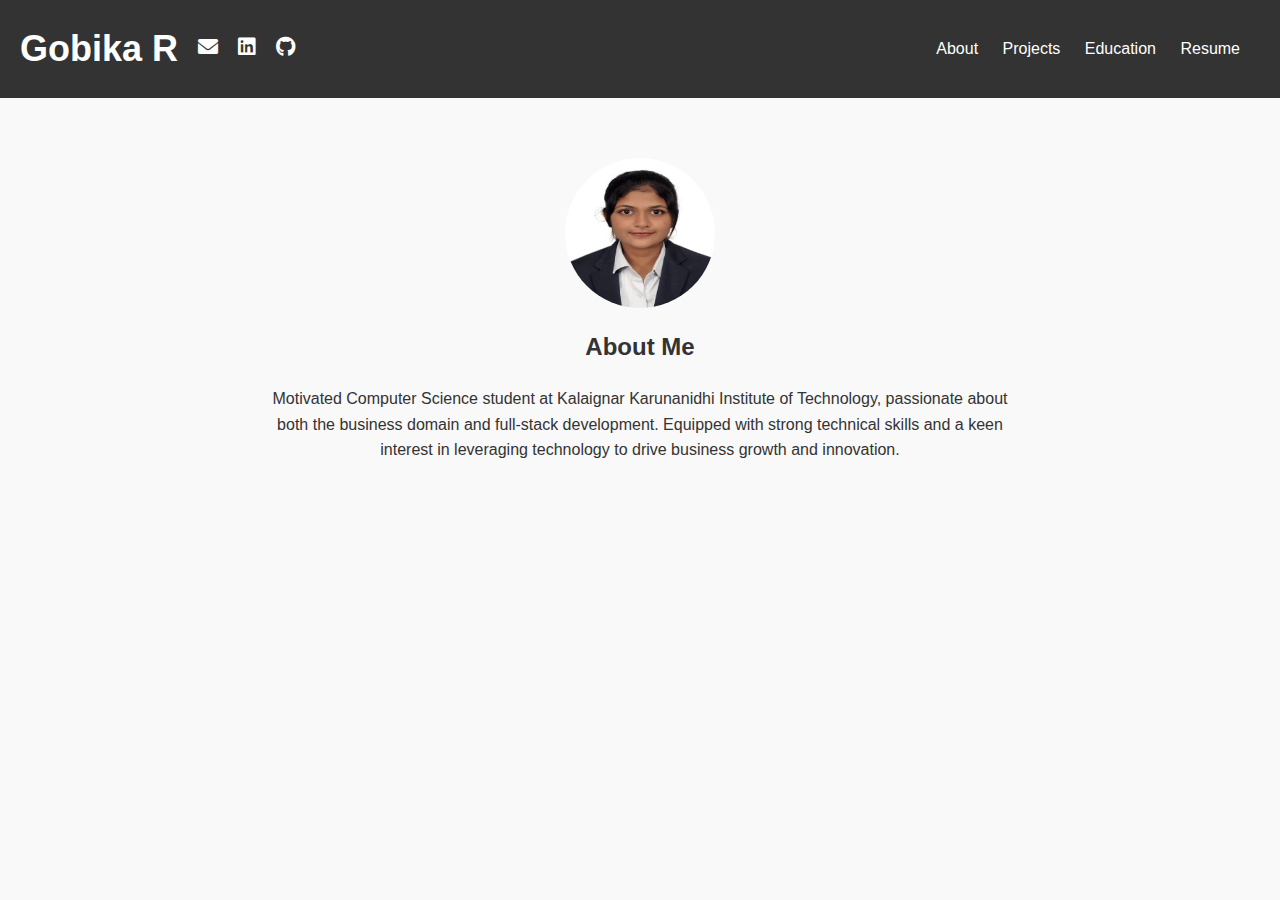
<file: index.html>
<!DOCTYPE html>
<html lang="en">
<head>
    <meta charset="UTF-8">
    <meta name="viewport" content="width=device-width, initial-scale=1.0">
    <title>My Portfolio</title>
    <link rel="stylesheet" href="https://cdnjs.cloudflare.com/ajax/libs/font-awesome/6.0.0-beta3/css/all.min.css">
    <link rel="stylesheet" href="portfolio.css">
    <style>
        #resume-section {
            display: none;
        }
    </style>
</head>
<body>
    <header>
        <h1>Gobika R</h1>
        <div class="contact-info">
            <a href="mailto:gopika12366@example.com"><i class="fas fa-envelope"></i></a>
            <a href="https://www.linkedin.com/" target="_blank"><i class="fab fa-linkedin"></i></a>
            <a href="https://github.com/" target="_blank"><i class="fab fa-github"></i></a>
        </div>
        <nav>
            <ul>
                <li><a href="#" class="nav-link" data-target="about">About</a></li>
                <li><a href="#" class="nav-link" data-target="projects">Projects</a></li>
                <li><a href="#" class="nav-link" data-target="education">Education</a></li>
                <li><a href="#" id="resume-link" class="nav-link">Resume</a></li>
            </ul>
        </nav>
    </header>
    
    <section id="about" class="section">
        <div class="profile-photo">
            <img src="prof.jpg" alt="Profile Photo">
        </div>
        <div class="description">
            <h2>About Me</h2>
            <p>Motivated Computer Science student at Kalaignar Karunanidhi Institute of Technology, passionate about both the business domain and full-stack development. Equipped with strong technical skills and a keen interest in leveraging technology to drive business growth and innovation.</p>
        </div>
    </section>

    <section id="projects" class="section">
        <h2>Projects</h2>
        <div class="project">
            <h3>Portfolio Website</h3>
            <p>Designed and developed a responsive portfolio website using HTML, CSS, and JavaScript to showcase my skills, projects, and experiences. Implemented modern design principles and interactive elements to create an engaging user experience. Leveraged JavaScript for dynamic content and seamless navigation. This project demonstrates my proficiency in front-end development and showcases my creativity and attention to detail.</p>
        </div>
        <!-- Add more projects as needed -->
    </section>

    <section id="education" class="section">
        <h2>Education</h2>
        <p><b>Bachelor of Technology (B.Tech) in Computer Science and Business Systems</b><br>
            Kalaignar Karunanidhi Institute of Technology, 2022 - Present<br><br>
            <b>Current CGPA:</b> 8.45 (Till 3rd Semester)<br>
            Higher Secondary (HSC)<br>
            Vivek Vidyalaya Matriculation Higher Secondary School, [2022]<br><br>
            <b>Aggregate:</b> 74%<br>
            Secondary School Leaving Certificate (SSLC)<br>
            Vivek Vidyalaya Matriculation Higher Secondary School, [2020]<br><br>
            <b>Aggregate:</b> 72%<br>
        </p>
    </section>
    
    <!-- Resume section -->
    <section id="resume-section">
        <div class="container">
            <header class="contact-info">
                <h1>Gobika R</h1>
                <p><img src="[data-uri]" width="16" height="16" alt="Phone Icon"/>+91-8754394262</p>
                <p><a href="mailto:gopika12366@gmail.com">gopika12366@gmail.com</a></p>
                <p><a href="https://www.linkedin.com/in/gobika-rathinakumar-957443265" target="_blank">LinkedIn</a></p>
                <p><a href="https://github.com/gobika12" target="_blank">GitHub</a></p>
            </header>

            <section>
                <h2>Profile</h2>
                <p>Motivated Computer Science student at Kalaignar Karunanidhi Institute of Technology, passionate about both the business domain and full-stack development. Equipped with strong technical skills and a keen interest in leveraging technology to drive business growth and innovation.</p>
            </section>

            <section>
                <h2>Education</h2>
                <h3>Bachelor of Technology (B.Tech) in Computer Science and Business Systems</h3>
                <p>Kalaingar Karunanidhi Institute of Technology, <b>2022 - present</b></p>
                <p>Current CGPA: <b>8.45 (Till 3rd Semester)</b></p>

                <h3>Higher Secondary (HSC)</h3>
                <p>Vivek Vidhyalaya Matriculation Higher Secondary School, <b>[2022]</b></p>
                <p>Aggregate: <b>74%</b></p>

                <h3>Secondary School Leaving Certificate (SSLC)</h3>
                <p>Vivek Vidhyalaya Matriculation Higher Secondary School, <b>[2020]</b></p>
                <p>Aggregate: <b>72%</b></p>
            </section>

            <section>
                <h2>Areas of Interest</h2>
                <ul>
                    <li>Full Stack Development</li>
                    <li>Database Management System</li>
                    <li>Data Structures and Algorithms</li>
                    <li>Machine Learning</li>
                </ul>
            </section>
        </div>
    </section>

    <script src="portfolio.js"></script>
</body>
</html>
</file>
<file: portfolio.css>
/* Reset default styles */
* {
    margin: 0;
    padding: 0;
    box-sizing: border-box;
}

/* Body styles */
body {
    font-family: Arial, sans-serif;
    line-height: 1.6;
    background-color: #f9f9f9;
    color: #333;
}

/* Header styles */
header {
    background-color: #333;
    color: #fff;
    padding: 20px;
    text-align: center;
    display: flex;
    justify-content: space-between;
    align-items: center;
}

header h1 {
    font-size: 36px;
    margin-right: 20px; /* Add margin to the right */
}

.contact-info {
    display: flex;
    align-items: center;
}

.contact-info a {
    margin-right: 20px;
}

.contact-info i {
    font-size: 20px;
    color: #fff; /* Change icon color to white */
}

nav {
    flex-grow: 1;
    text-align: right;
    margin-left: auto; /* Push navigation to the right */
}

nav ul {
    list-style: none;
    margin: 0;
    padding: 0;
}

nav ul li {
    display: inline;
    margin-right: 20px; /* Add margin between navigation items */
}

nav ul li a {
    color: #fff;
    text-decoration: none;
}

/* Section styles */
.section {
    text-align: center;
    margin: 40px auto;
    padding: 20px;
    max-width: 800px;
}

.section h2 {
    font-size: 24px;
    margin-bottom: 20px;
    color: #333;
}

/* Profile photo styles */
.profile-photo {
    margin: 0 auto 20px auto;
}

.profile-photo img {
    width: 150px;
    height: 150px;
    border-radius: 50%;
    display: block;
    margin: 0 auto;
}

/* Resume section styles */
#resume-section {
    background-color: #fff;
    padding: 20px;
    margin: 40px auto;
    max-width: 800px;
    border-radius: 8px;
    box-shadow: 0 4px 8px rgba(0, 0, 0, 0.1);
}

#resume-section h1 {
    font-size: 28px;
    color: #0462C1;
    margin-bottom: 20px;
    border-bottom: 2px solid #0462C1;
    padding-bottom: 10px;
}

#resume-section h2 {
    font-size: 22px;
    color: #006FC0;
    margin-top: 20px;
}

#resume-section p {
    margin-bottom: 15px;
}

#resume-section ul {
    list-style: none;
    padding-left: 0;
}

#resume-section ul li::before {
    content: "• ";
    color: #0462C1;
    font-size: 16px;
}
</file>
